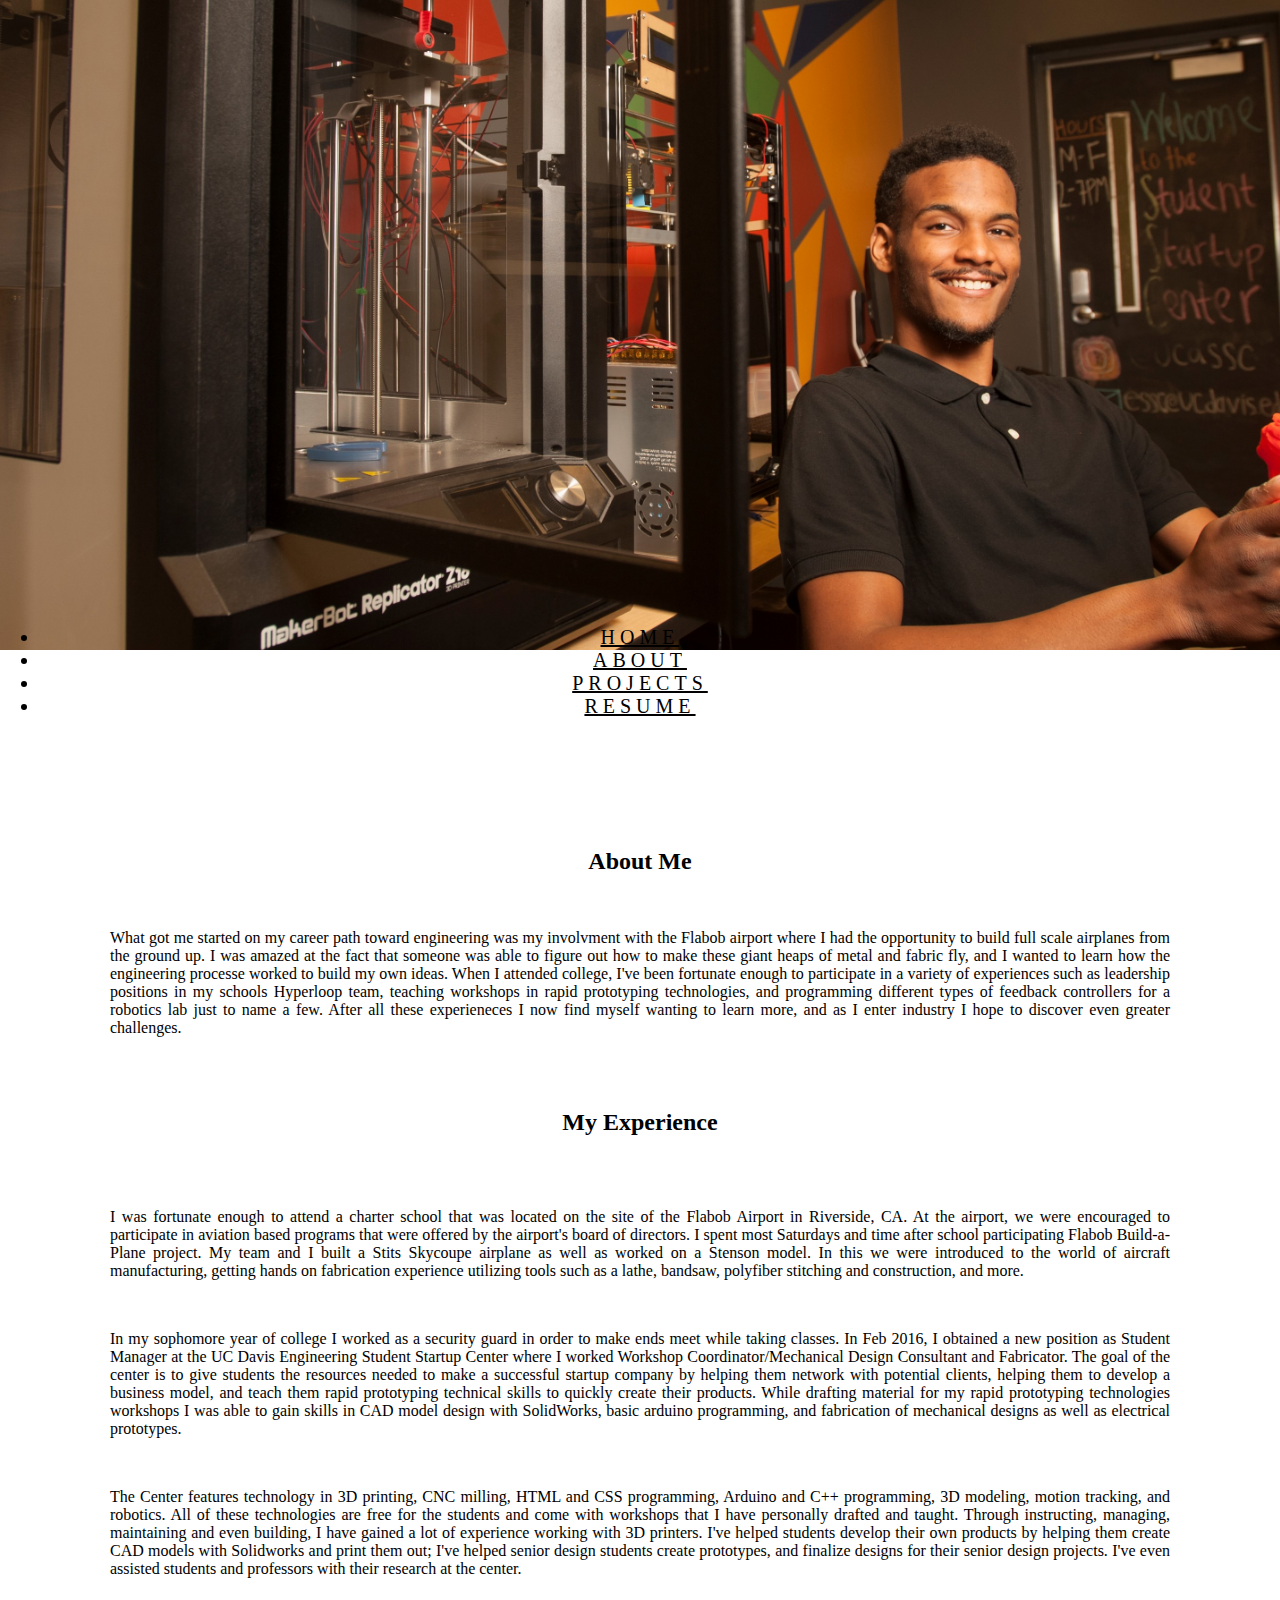
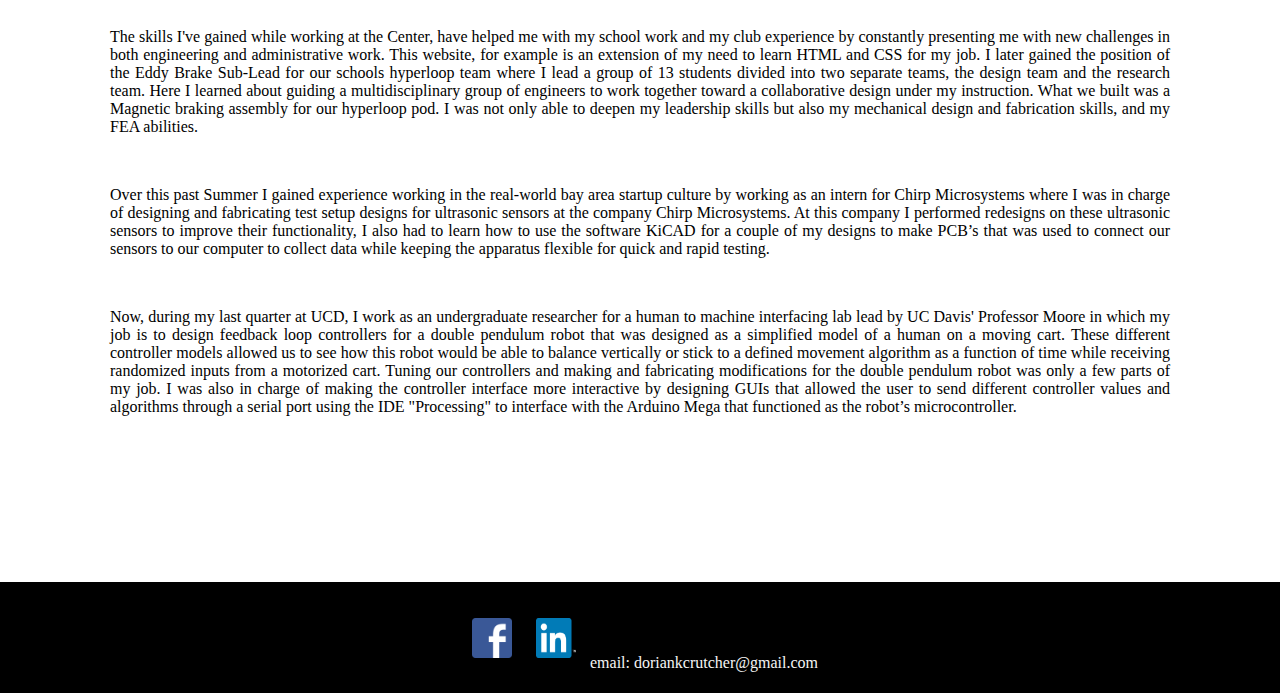
<file: About.html>
<!DOCTYPE html>
<html>
<head>
<link type="text/css" rel="stylesheet" href="CSS/main.css">
       <link href="https://fonts.googleapis.com/css?family=Slabo+27px" rel="stylesheet">
        <link rel="icon" href="WebsiteProject/favicon.ico" type="image/x-icon">
        <link rel="stylesheet" href="https://maxcdn.bootstrapcdn.com/bootstrap/4.0.0-beta/css/bootstrap.min.css" integrity="sha384-/Y6pD6FV/Vv2HJnA6t+vslU6fwYXjCFtcEpHbNJ0lyAFsXTsjBbfaDjzALeQsN6M" crossorigin="anonymous">
<script src="https://maxcdn.bootstrapcdn.com/bootstrap/4.0.0-   beta/js/bootstrap.min.js" integrity="sha384-h0AbiXch4ZDo7tp9hKZ4TsHbi047NrKGLO3SEJAg45jXxnGIfYzk4Si90RDIqNm1" crossorigin="anonymous"></script>   
    <link href="https://fonts.googleapis.com/css?family=Nunito" rel="stylesheet">
    <style>
.parallax {
    /* The image used */
    background-image: url("images/yoda2.jpg");

    /* Set a specific height */
    min-height: 650px; 

    /* Create the parallax scrolling effect */
    background-attachment: fixed;
    background-position: center;
    background-repeat: no-repeat;
    background-size: cover;
}
</style>
    
    
</head>
<body>
   <div class="parallax"></div>
    <div style="height:1000px">
    <section class="jumbotron">
       
        <p></p>
        
    <nav class="navbar navbar-default navbar-static-top">
        <ul class="nav nav-justified">
            <li id ="blue"><a href="index.html">HOME</a></li>
           <li><a href="About.html">ABOUT</a></li>
           <li><a href="Projects.html">PROJECTS</a></li>
            <li><a href="files/DorianCrutcherResumeV3.pdf">RESUME</a></li>
         
        </ul>
        </nav>
    
    
    </section>
    <section class="aboutsum">
         <h2> About Me</h2>
        <div class="aboutMeText">
        <br>
    <p  style="text-align:justify"> What got me started on my career path toward engineering was my involvment with the Flabob airport where I had the opportunity to build full scale airplanes from the ground up. I was amazed at the fact that someone was able to figure out how to make these giant heaps of metal and fabric fly, and I wanted to learn how the engineering processe worked to build my own ideas. When I attended college, I've been fortunate enough to participate in a variety of experiences such as leadership positions in my schools Hyperloop team, teaching workshops in rapid prototyping technologies, and programming different types of feedback controllers for a robotics lab just to name a few. After all these experieneces I now find myself wanting to learn more, and as I enter industry I hope to discover even greater challenges.  </p>
        <br>
        
        <br> 
        
        <h2>My Experience</h2>
        <br>
       

            

        <br>
<p style="text-align:justify">I was fortunate enough to attend a charter school that was located on the site of the Flabob Airport in Riverside, CA. At the airport, we were encouraged to participate in aviation based programs that were offered by the airport's board of directors. I spent most Saturdays and time after school participating Flabob Build-a-Plane project.  My team and I built a Stits Skycoupe airplane as well as worked on a Stenson model.  In this we were introduced to the world of aircraft manufacturing, getting hands on fabrication experience utilizing tools such as a lathe, bandsaw, polyfiber stitching and construction, and more. </p>
<br>


            <p style="text-align:justify"> In my sophomore year of college I worked as a security guard in order to make ends meet while taking classes. In Feb 2016, I obtained a new position as Student Manager at the UC Davis Engineering Student Startup Center where I worked Workshop Coordinator/Mechanical Design Consultant and Fabricator. The goal of the center is to give students the resources needed to make a successful startup company by helping them network with potential clients, helping them to develop a business model, and teach them rapid prototyping technical skills to quickly create their products.  While drafting material for my rapid prototyping technologies workshops I was able to gain skills in CAD model design with SolidWorks, basic arduino programming, and fabrication of mechanical designs as well as electrical prototypes.  </p>
       
<br>

<p style="text-align:justify">The Center features technology in 3D printing, CNC milling, HTML and CSS programming, Arduino and C++ programming, 3D modeling, motion tracking, and robotics.  All of these technologies are free for the students and come with workshops that I have personally drafted and taught. Through instructing, managing, maintaining and even building, I have gained a lot of experience working with 3D printers.  I've helped students develop their own products by helping them create CAD models with Solidworks and print them out; I've helped senior design students create prototypes, and finalize designs for their senior design projects. I've even assisted students and professors with their research at the center. </p>
<br>
        <p style="text-align:justify">The skills I've gained while working at the Center, have helped me with my school work and my club experience by constantly presenting me with new challenges in both engineering and administrative work.  This website, for example is an extension of my need to learn HTML and CSS for my job. I later gained the position of the Eddy Brake Sub-Lead for our schools hyperloop team where I lead a group of 13 students divided into two separate teams, the design team and the research team. Here I learned about guiding a multidisciplinary group of engineers to work together toward a collaborative design under my instruction. What we built was a Magnetic braking assembly for our hyperloop pod. I was not only able to deepen my leadership skills but also my mechanical design and fabrication skills, and my FEA abilities. </p>
            <br>
            
            <p style="text-align:justify"> Over this past Summer I gained experience working in the real-world bay area startup culture by working as an intern for Chirp Microsystems where I was in charge of designing and fabricating test setup designs for ultrasonic sensors at the company Chirp Microsystems. At this company I performed redesigns on these ultrasonic sensors to improve their functionality, I also had to learn how to use the software KiCAD for a couple of my designs to make PCB’s that was used to connect our sensors to our computer to collect data while keeping the apparatus flexible for quick and rapid testing. </p>
            <br>
            
            <p style="text-align:justify"> Now, during my last quarter at UCD, I work as an undergraduate researcher for a human to machine interfacing lab lead by UC Davis' Professor Moore in which my job is to design feedback loop controllers for a double pendulum robot that was designed as a simplified model of a human on a moving cart. These different controller models allowed us to see how this robot would be able to balance vertically or stick to a defined movement algorithm as a function of time while receiving randomized inputs from a motorized cart. Tuning our controllers and making and fabricating modifications for the double pendulum robot was only a few parts of my job. I was also in charge of making the controller interface more interactive by designing GUIs that allowed the user to send different controller values and algorithms through a serial port using the IDE "Processing" to interface with the Arduino Mega that functioned as the robot’s microcontroller.</p>
</div>
    </section>
       
       <section class="SocialMedia">  
           <p>  <a href="https://www.facebook.com/dorian.k.crutcher"><img class= "SMicon" src="images/Facebookicon.png"></a> <a href="https://www.linkedin.com/in/dorian-crutcher-43a145b7/"> <img class="SMicon" src="images/LinkedInicon.png"></a> 
                     email: doriankcrutcher@gmail.com</p> 
           </section> 

       
       
    
    </div>

      <script src="https://ajax.googleapis.com/ajax/libs/jquery/1.12.4/jquery.min.js"></script>
    
    <script src="https://code.jquery.com/jquery-3.2.1.slim.min.js" integrity="sha384-KJ3o2DKtIkvYIK3UENzmM7KCkRr/rE9/Qpg6aAZGJwFDMVNA/GpGFF93hXpG5KkN" crossorigin="anonymous"></script>
        <script src="https://cdnjs.cloudflare.com/ajax/libs/popper.js/1.11.0/umd/popper.min.js" integrity="sha384-b/U6ypiBEHpOf/4+1nzFpr53nxSS+GLCkfwBdFNTxtclqqenISfwAzpKaMNFNmj4" crossorigin="anonymous"></script>
        
</body>
</file>
<file: CSS/main.css>
html, body {
    padding: 0;
    margin: 0;
}

/* Fonts and Text Settings */


.ProjectsHeader {
    text-align: center;
    padding-bottom: 50px;
    padding-right:50px;
    padding-left:50px;

}
.projectIntro {
    background-color:rgba(0,0,0,0.5);
    color:white;
        max-width:1600px;
    padding:30px;
    border-radius:30px;
    margin-left:auto;
    margin-right:auto;
    
}

.ProjectText {
    text-align: center;
    padding-bottom:50px;
    margin-left:50px;
    margin-right:50px;}

.homepgdes {
    margin 20px
}
.jumbotron h1 {
    font-size: 90px;
    font-size: 5.5rem!important;
    color: white;
}
.SocialMedia {
    background: black;
    color: whitesmoke;
     text-align: center;
    padding-top: 10px;
    padding-bottom: 5px;
}
.SMicon {
    width: 40px;
    height:40px;
    margin:10px;
}


.nav {
    text-align: center;
    letter-spacing: 5px;
    font-size: 20px!important;
   
}

.nav a {
    color: black;
}

.navbar {
    margin-top: -40px;
    margin-bottom: 0px;
    background-color: transparent;
    border-color: transparent;
}

#blue {
    background-color:  color: rgb(2,168,163)!important; 
}

.nav {
    text-align: center;
    letter-spacing: 5px;
    font-size: 20px;
    font-size: 1rem;
    margin: 0 auto;
}

.navbar-default .nav-justified a {
    margin: 0px 45px 0px 5px;
}

.navbar-default .nav-justified a:hover {
    background-color: transparent;
    -webkit-transition-duration: 0.78s;
    transition-duration: 0.78s;
    color: red;
}

.navbar-inverse .nav-justified a:visited {
    color: darkslategrey;
}

.sectionGrey{
    background-color: rgba(233,236,239,1);
    margin-bottom:50px;
    margin-top:50px;
    padding-bottom:100px;
    padding-right:50px;
    padding-left:50px;
     resize: both;
    overflow:auto;
    
}

.sectionWhite{
    margin-bottom: 50px;
    margin-top:50px;
    padding-bottom:10%;
    padding-right:50px;
    padding-left:50px;
    resize: both;
    overflow:auto;
    
}
.menu {
    padding-bottom: 150px;
}
.Projectmenu {
    padding-bottom: 100px
}
.summary {
    text-align: center;
    padding-top: 30px;
    padding-bottom: 70px;
    padding-right: 30px;
    padding-left: 30px;
}

.summary p {
    
}
.summary img {
    height: 400px;
    margin-bottom: 25px;
    border-radius: 3px;
}


video{display:block;

height:95vh;}
video#bgvid {

position: fixed;
top: 50%;
left:50%;
min-width:100%;
min-height:100%;
width: auto;
height: auto;
z-index: -100;
-ms-transform: translateX(-50%) traslateY(-50%);
-moz-transform: translateX(-50%) translateY(-50%);
-webkit-transform: translateX(-50%) translateY(-50%);
transform: translateX(-50%) translateY(-50%)
background: url(andrewarthurbreeseboneyardrawbrollmp4.jpg) no-repeat;
background-size: cover;
}


/*-- -------- Header & Video Container, Video ---------- */

.header-container {
    width:100%
        height:900px
        border-left: none;
    border-right:none;
    position: relative;
    padding: 0px;
    
}

.video-container {
    
    position: absolute;
    top: 0%;
    left 0%;
    height: 100%;
    width: 100%;
    
}
video {
    Position: absolute;
    z-index: -1;
    opacity : 0.78;
    top:0%;
    width: 100%;
    height: 900px;
    
    
}

.videobackground {
    text-align: center;
    color: black;
    letter-spacing: 3px;
    background-color: transparent! important; 
    font-family: 'Nunito', sans-serif;
    padding-top: 180px!important;
 /* picture CSS Items */   
}

.testpic {position: center;
    width: 1200px;
    height:400px;
    top:0%;
    left:0%;
    margin: 0px;
}

.aboutsum  {text-align: center;
    padding-top: 30px;
    padding-bottom: 70px;
    padding-right: 30px;
    padding-left: 30px;
    margin:80px;
}

.mlogpic {
    
    width: 100px
}

.banner {
    position:"center";
    width:100%;
    top:100%;
    padding-bottom:50px;
        
}

.projects {
    margin 10px;
    width:500px;
    height: 300px;
    padding:30px;
    border-radius:50px;
    
}

.projectText { 
    padding: 20px;
    margin: 20px;
}

.LeftProText {
   
     max-height: 480px;
    max-width:801px;
    
    resize:both;
    overflow:auto;
    padding:30px;
    background-color:rgba(0,0,0,.5);
    border-radius: 30px;
    color:white;
    
 margin-right:auto;
  
    
}

.RightProText { 
    max-height: 480px;
    max-width:800px;
    resize:both;
    overflow:auto;
    padding:0px;
    background-color:rgba(0,0,0,.5);
    border-radius: 30px;
    color:white;
    
 margin-left:auto;
  
}

.RightMedia {
    background-color:rgba(0,0,0,.5);
    padding 500px;
    height:auto;
    width:auto;
    position:absolute;
    left:1200px;

  
    
}

.LeftMedia {
    background-color:rgba(0,0,0,.5);
    padding 100px;
    height:auto;
    width:auto;
    position:absolute;
    left:1200px;

  
    
}
</file>
